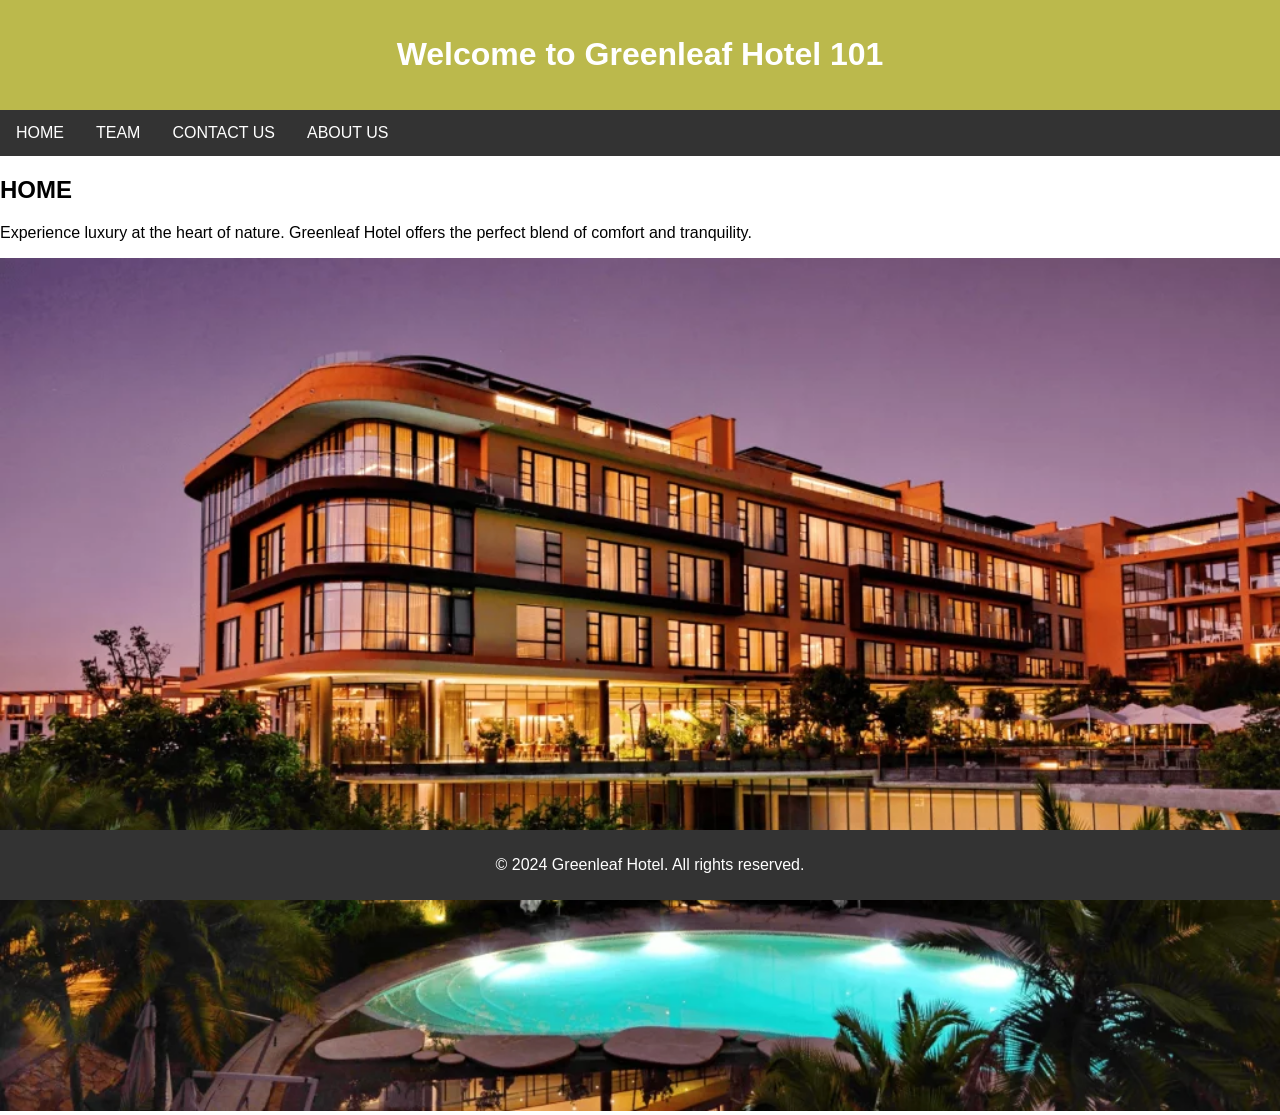
<file: PRACTICAL 4/index.html>
<!DOCTYPE html>  
<html lang="en">  
<head>  
    <meta charset="UTF-8">  
    <meta name="viewport" content="width=device-width, initial-scale=1.0">  
 <title>Home | Greenleaf Hotel</title>  
<link rel="stylesheet" href="styles.css"></link>
</head>  
<body>  
  
    <header>  
        <h1>Welcome to Greenleaf Hotel 101</h1>  
    </header>  
  
 
 
    <nav>  
        <ul>  
            <li><a href="index.html">HOME</a></li> 
            <li><a href="teams.html">TEAM</a></li>
            <li><a href="contacts.html">CONTACT US</a></li>     
            <li><a href="about us.html">ABOUT US</a></li>
        </ul>  
    </nav>  
 
  
 <div class="container">  
<h2>HOME</h2>  
<p>Experience luxury at the heart of nature. Greenleaf Hotel offers the perfect blend of 
comfort and tranquility.</p>  
<img src="hot.webp" alt="Hotel Image" style="width:100%;">  
</div>  
<footer>  
<p>&copy; 2024 Greenleaf Hotel. All rights reserved.</p>      
</footer>  
</body>  
</html>
</file>
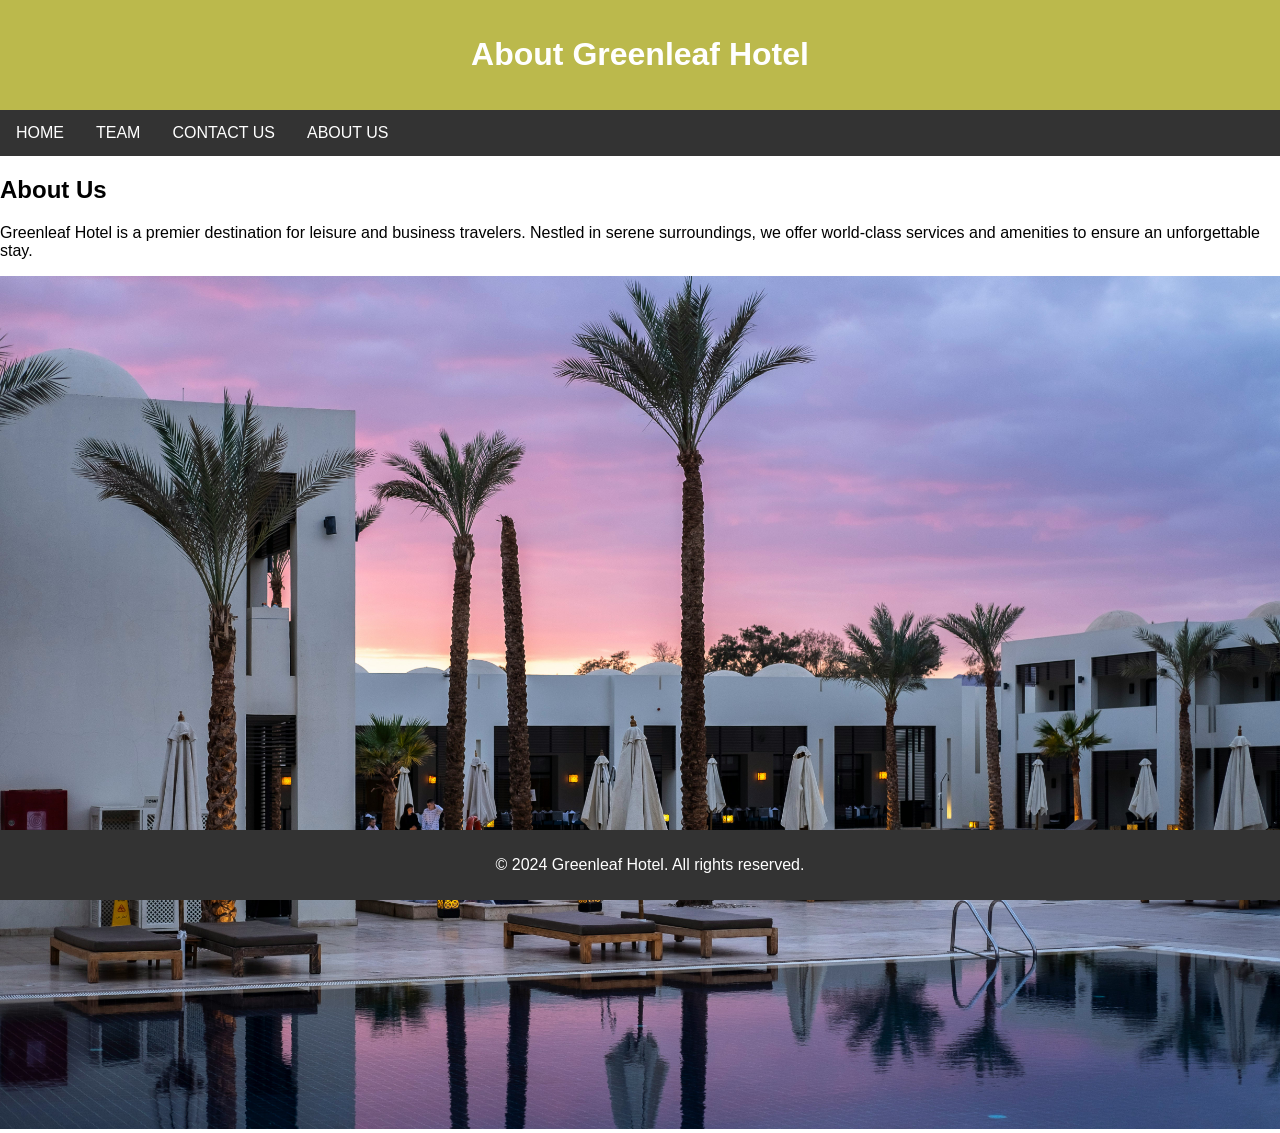
<file: PRACTICAL 4/about us.html>
<!DOCTYPE html>  
<html lang="en">  
<head>  
<meta charset="UTF-8">  
<meta name="viewport" content="width=device-width, initial-scale=1.0">  
<title>About Us | Greenleaf Hotel</title>    
<link rel="stylesheet" href="styles.css"></link> 
 </head>  
<body>  
  
    <header>  
        <h1>About Greenleaf Hotel</h1>  
    </header>  
  
    <nav>  
        <ul>  
            <li><a href="index.html">HOME</a></li> 
            <li><a href="teams.html">TEAM</a></li>
            <li><a href="contacts.html">CONTACT US</a></li>     
            <li><a href="about us.html">ABOUT US</a></li>  
            
            
        </ul>  
    </nav>  
 
  
    <div class="container">  
        <h2>About Us</h2>  
<p>Greenleaf Hotel is a premier destination for leisure and business travelers. Nestled in 
serene surroundings, we offer world-class services and amenities to ensure an unforgettable 
stay.</p>  
<img src="hotel1.jpg" alt="Hotel Image" style="width:100%;">  
</div>  
<footer>  
<p>&copy; 2024 Greenleaf Hotel. All rights reserved.</p>     </footer>  
</body>  
</html>
</file>
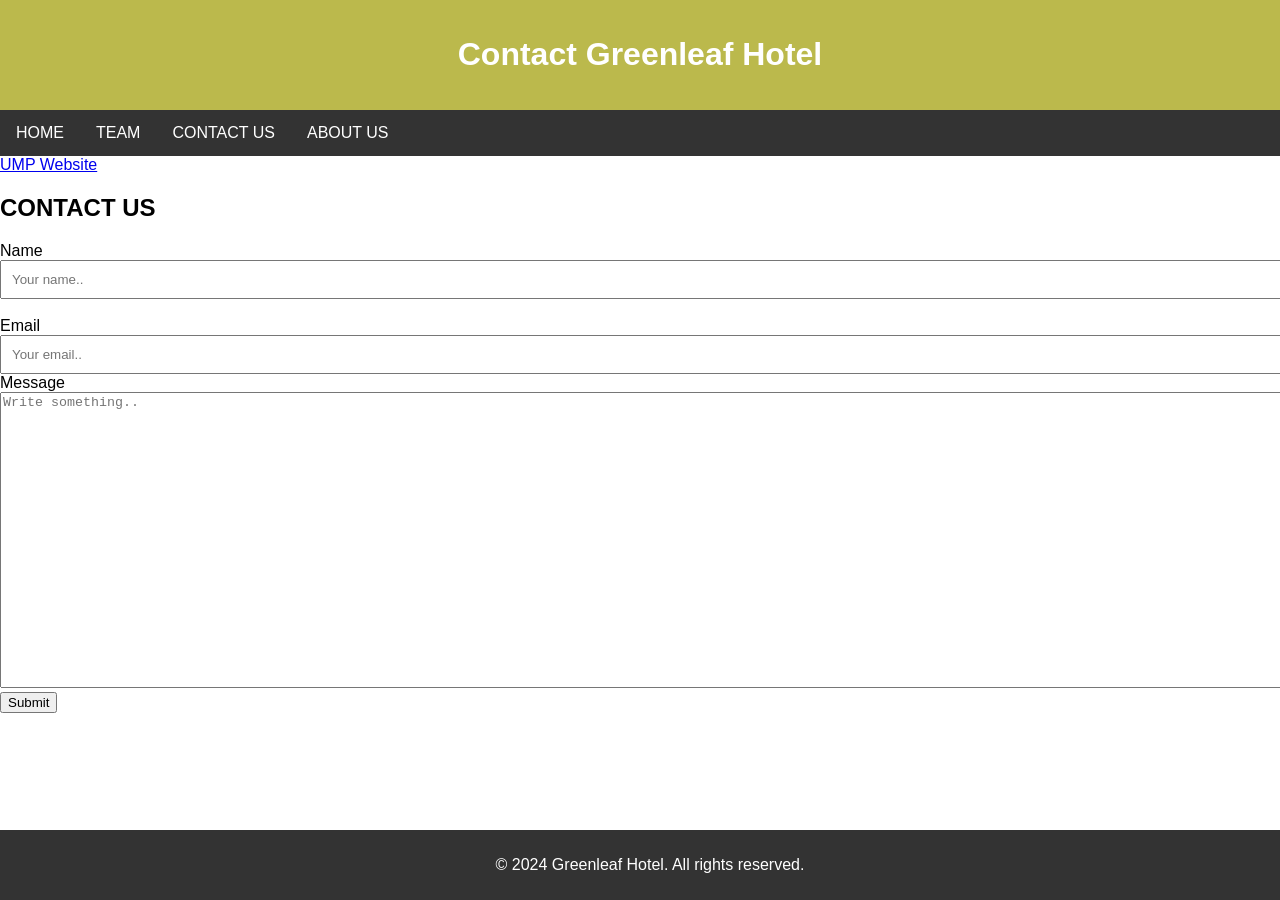
<file: PRACTICAL 4/contacts.html>
<!DOCTYPE html>  
<html lang="en">  
<head>  
<meta charset="UTF-8">  
<meta name="viewport" content="width=device-width, initial-scale=1.0">  
<title>Contact Us | Greenleaf Hotel</title>
<link rel="stylesheet" href="styles.css"></link>  
</head>  
<body>  
<header>  
<h1>Contact Greenleaf Hotel</h1>  
</header>  
<nav>  
        <ul>  
            <li><a href="index.html">HOME</a></li> 
            <li><a href="teams.html">TEAM</a></li>
            <li><a href="contacts.html">CONTACT US</a></li>     
            <li><a href="about us.html">ABOUT US</a></li> 
        </ul>  
    </nav>  
  
    <div class="container_contact_form">  
        <a href="https://www.ump.ac.za/">UMP Website</a>
        <h2>CONTACT US</h2>  
        <form action="submit-form.php" method="POST">  
            <label for="name">Name</label><br>  
            <input type="text" id="name" name="name" placeholder="Your name.." style="width:1500px; padding: 1%;" ><br> 
            <br><label for="email">Email</label><br>  
            <input type="email" id="email" name="email" placeholder="Your email.." style="width:1500px; padding: 1%;"><br>
            <label for="message">Message</label><br>  
            <textarea id="message" name="message" placeholder="Write something.." 
style="height:290px; width:1517px;"></textarea></br> 
            <button type="submit">Submit</button>  
        </form>  
    </div>  
  
    <footer>  
        <p>&copy; 2024 Greenleaf Hotel. All rights reserved.</p>

</footer>  
  
</body>  
</html>
</file>
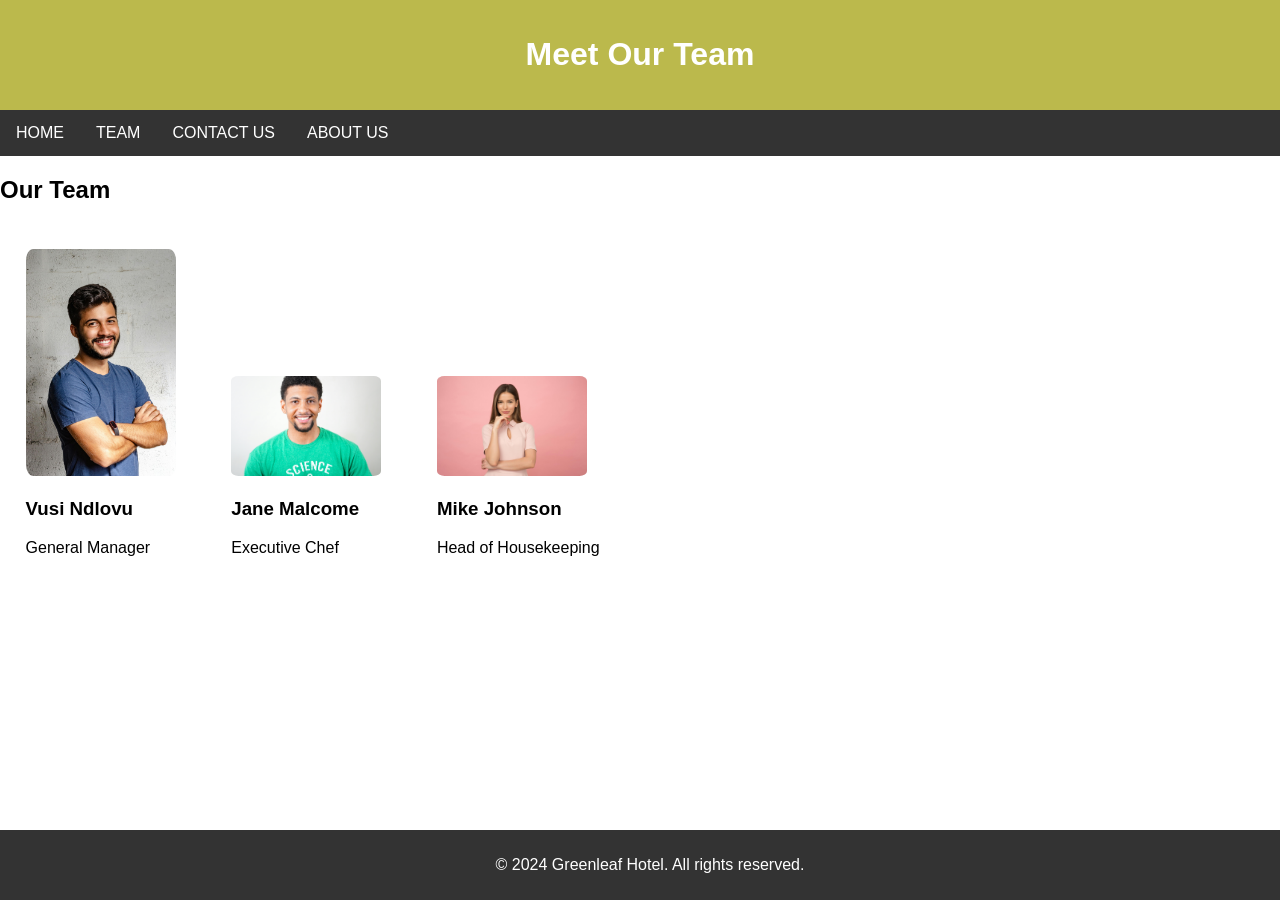
<file: PRACTICAL 4/teams.html>
<!DOCTYPE html>  
<html lang="en">  
<head>  
    <meta charset="UTF-8">  
    <meta name="viewport" content="width=device-width, initial-scale=1.0">  
    <title>Our Team | Greenleaf Hotel</title>  
    <link rel="stylesheet" href="styles.css"></link>    
</head>  
<body>  
  
    <header>  
        <h1>Meet Our Team</h1>  
    </header>  
  
    <nav>  
        <ul>  
            <li><a href="index.html">HOME</a></li> 
            <li><a href="teams.html">TEAM</a></li>
            <li><a href="contacts.html">CONTACT US</a></li>     
            <li><a href="about us.html">ABOUT US</a></li>  
        </ul>  
    </nav>  
  
    <div class="container">  
        <h2>Our Team</h2>  
        <div class="team-member">  
            <img src="pic1.jpg" alt="Team Member">  
            <h3>Vusi Ndlovu</h3>  
            <p>General Manager</p>  
        </div>  
        <div class="team-member">  
            <img src="pic2.jpg" alt="Team Member">  
            <h3>Jane Malcome</h3>  
            <p>Executive Chef</p>  
        </div>  
        <div class="team-member">  
            <img src="pic4.jpg" alt="Team Member" >  
            <h3>Mike Johnson</h3>  
            <p>Head of Housekeeping</p>  
        </div>  
    </div>  
  
    <footer>  
        <p>&copy; 2024 Greenleaf Hotel. All rights reserved.</p>  
    </footer>  
  
</body>  
</html>
</file>
<file: PRACTICAL 4/styles.css>
body {  
    font-family: Arial, sans-serif; margin: 0; padding: 0;  
    }          
header {  
    background-color:rgba(162, 160, 10, 0.73); color: white; padding: 15px; text-align: center;  
    }         
nav ul {  
    list-style-type: none; margin: 0; padding: 0; overflow: hidden; background-color:  
    #333;  
    }       
nav ul li {  
    float: left; }     
nav ul li a { display: block; color: white; text-align: center; padding: 14px 16px; text-decoration: none;
      
    }          
nav ul li a:hover { background-color: #111; }          
          
footer { background-color: #333; color: white; text-align: center; padding: 10px; position: fixed; 
    width: 100%; bottom: 0;  
    }      
.container img{
    width: 150px;
    height: auto;

    

}
.team-member{
    display: inline-block;
    padding: 2%;
    
    

}
.team-member img{
    border-radius: 5%;
}
.container_contact_form form{

    width: 1000px;
}
</file>
